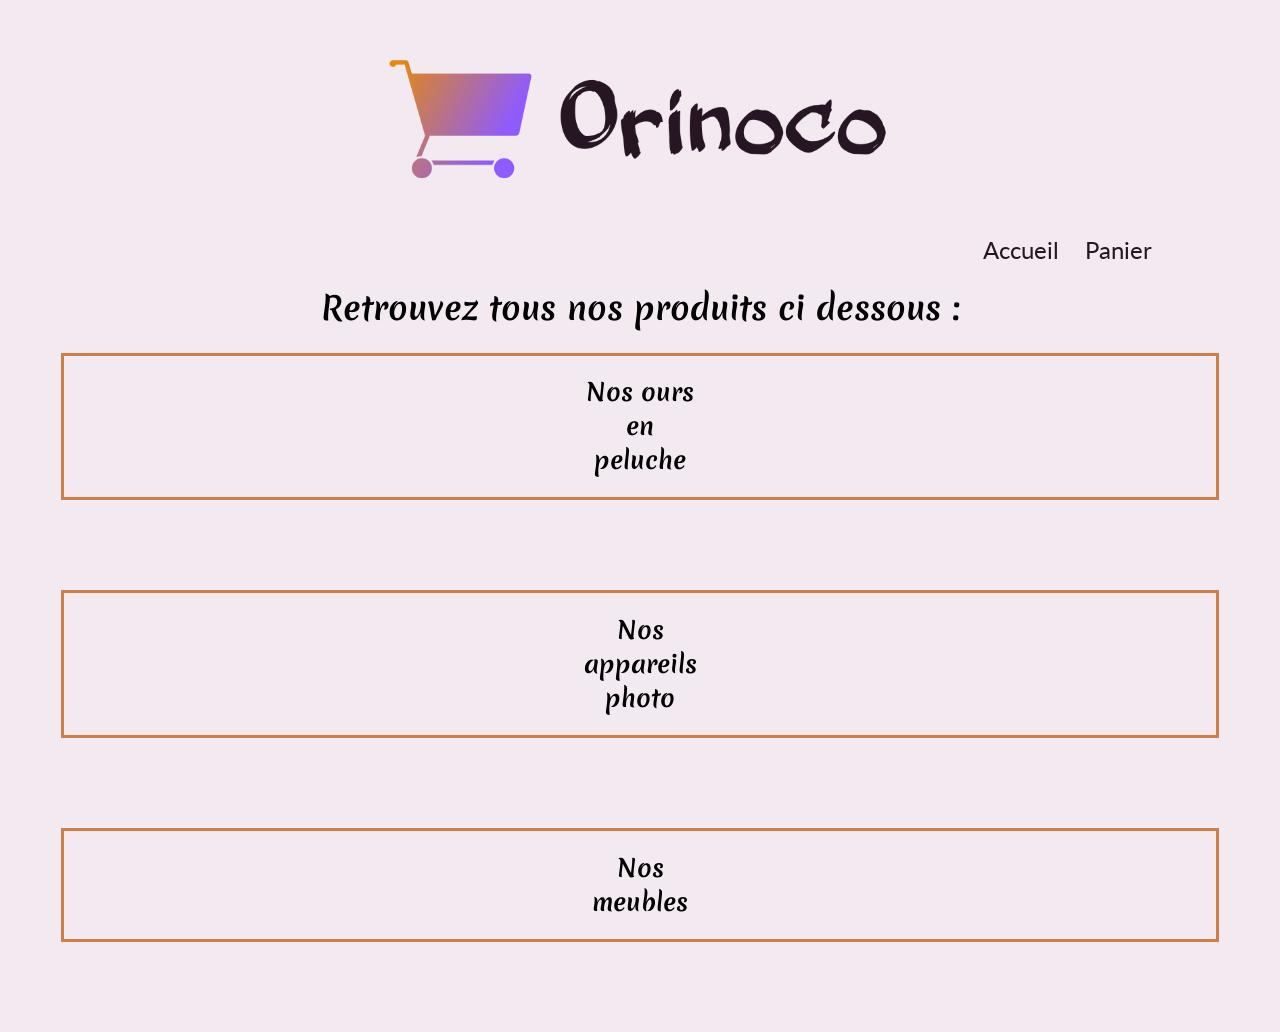
<file: index.html>
<!doctype html>
<html lang="fr">
    <head>
        <meta charset="utf-8">
        <title>Orinoco</title>
        <link rel="stylesheet" href="style.css">
        <link href="https://fonts.googleapis.com/css?family=Roboto" rel="stylesheet">
        <link rel="shortcut icon" type="images/favicon.png" href="images/favicon.png">
        <meta name="Description" content="Orinoco, commerce en ligne de produits spécifique">
        <meta name="viewport" content="width=device-width, initial-scale=1, shrink-to-fit=no">
        <link href="https://fonts.googleapis.com/css2?family=Lato&family=Merienda&display=swap" rel="stylesheet">
    </head>
    <body>
        <header>
            <a href="index.html"><img id="logo" src="images/orinoco.png" alt="Logo Orinoco"></a>
            <nav id="navbar">
                <a href="index.html">Accueil</a>
                <a href="shoppingcart.html">Panier</a>
            </nav>
        </header>
        <main id="main-products">
            <h1>Retrouvez tous nos produits ci dessous :</h1>
            <section id="all-teddies">
                 <h2>Nos ours en peluche</h2>
            </section>
            <section id="all-cameras">
                <h2>Nos appareils photo</h2>
            </section>
            <section id="all-furniture">
                <h2>Nos meubles</h2>
            </section>
        </main>
        <footer>
        
        </footer>
        <script src="javascript.js"></script>
    </body>
</html>
</file>
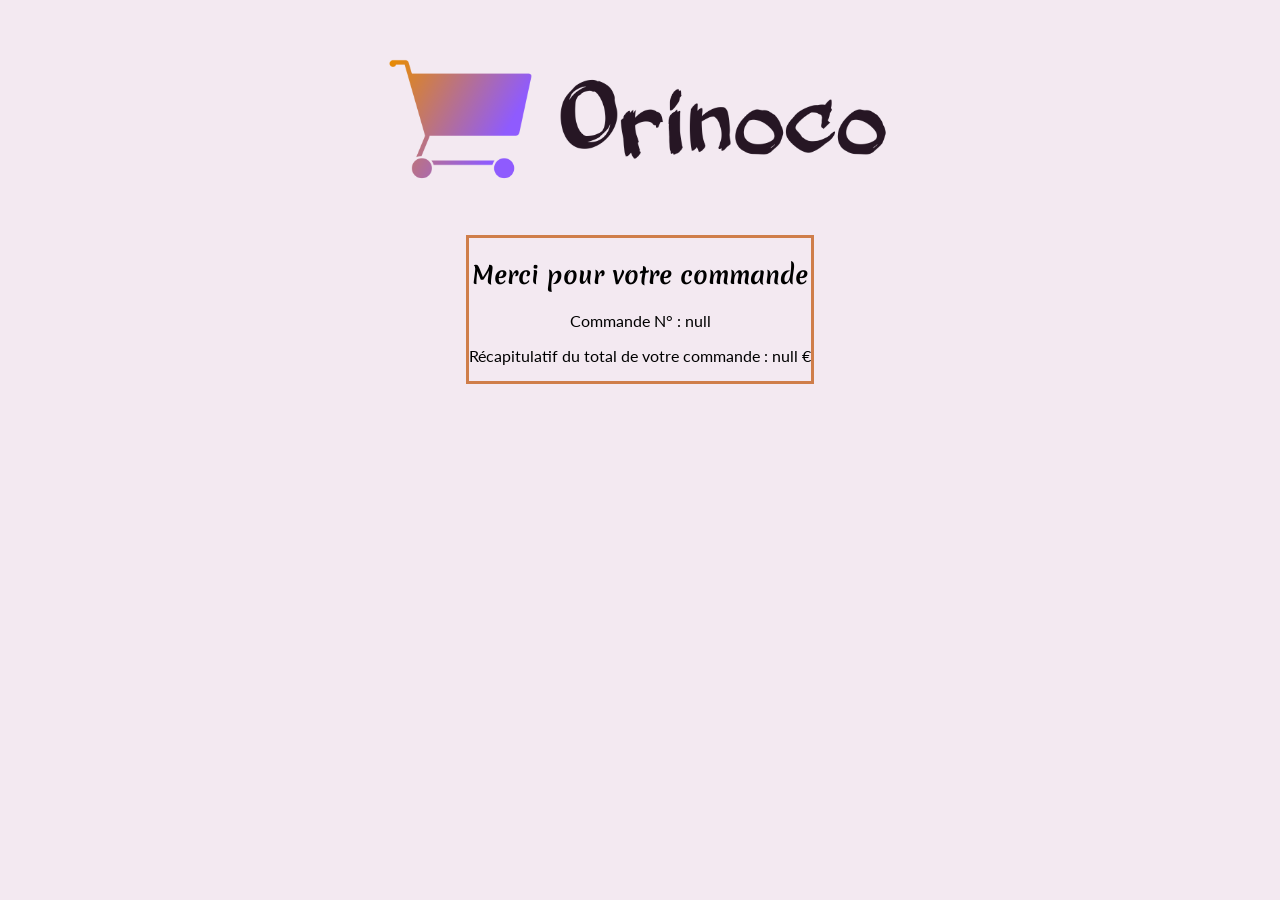
<file: confirmation.html>
<!doctype html>
<html lang="fr">
    <head>
        <meta charset="utf-8">
        <title>Orinoco</title>
        <link rel="stylesheet" href="style.css">
        <link href="https://fonts.googleapis.com/css?family=Roboto" rel="stylesheet">
        <link rel="shortcut icon" type="images/favicon.png" href="images/favicon.png">
        <meta name="Description" content="Orinoco, commerce en ligne de produits spécifique">
        <meta name="viewport" content="width=device-width, initial-scale=1, shrink-to-fit=no">
        <link href="https://fonts.googleapis.com/css2?family=Lato&family=Merienda&display=swap" rel="stylesheet">
    </head>
    <body>
        <header>
            <a href="index.html"><img id="logo" src="images/orinoco.png" alt="Logo Orinoco"></a>
        </header>
        <main>
            <section id="infoRecap">
                <h2>Merci pour votre commande</h2>
            </section> 
        </main>
        <footer>
            
        </footer>
        <script src="javascript_confirmation.js" defer></script>
    </body>
</html>
</file>
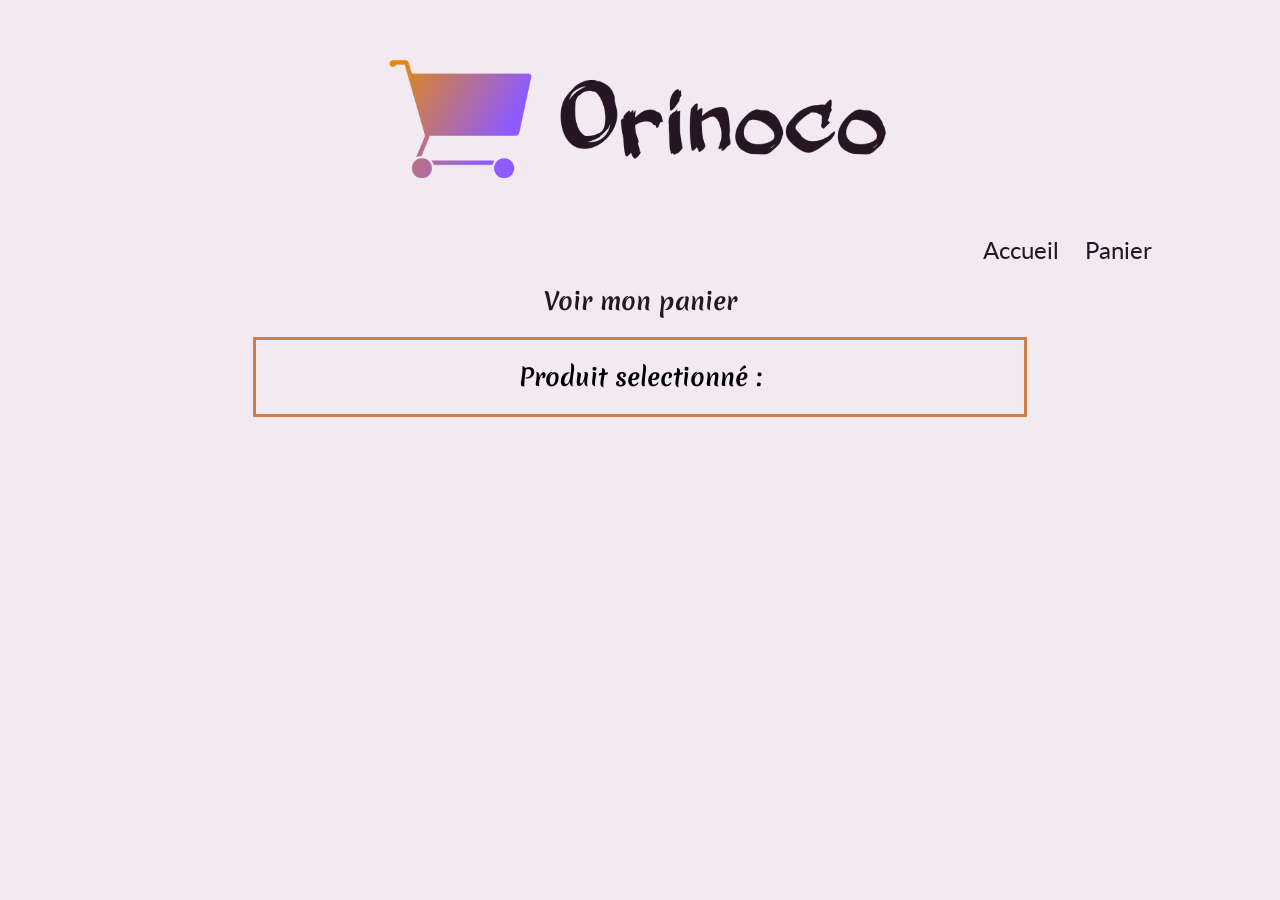
<file: product.html>
<!doctype html>
<html lang="fr">
    <head>
        <meta charset="utf-8">
        <title>Orinoco</title>
        <link rel="stylesheet" href="style.css">
        <link href="https://fonts.googleapis.com/css?family=Roboto" rel="stylesheet">
        <link rel="shortcut icon" type="images/favicon.png" href="images/favicon.png">
        <meta name="Description" content="Orinoco, commerce en ligne de produits spécifique">
        <meta name="viewport" content="width=device-width, initial-scale=1, shrink-to-fit=no">
        <link href="https://fonts.googleapis.com/css2?family=Lato&family=Merienda&display=swap" rel="stylesheet">
    </head>
    <body>
        <header>
            <a href="index.html"><img id="logo" src="images/orinoco.png" alt="Logo Orinoco"></a>
            <nav id="navbar">
                <a href="index.html">Accueil</a>
                <a href="shoppingcart.html">Panier</a>
            </nav>
        </header>
        <main>
            <a href="shoppingcart.html"><h2>Voir mon panier</h2></a>
            <section id="product">
                <h2>Produit selectionné :</h2>
            </section>
        </main>
        <footer>  
        </footer>
        <script src="javascript_product.js"></script>
    </body>
</html>
</file>
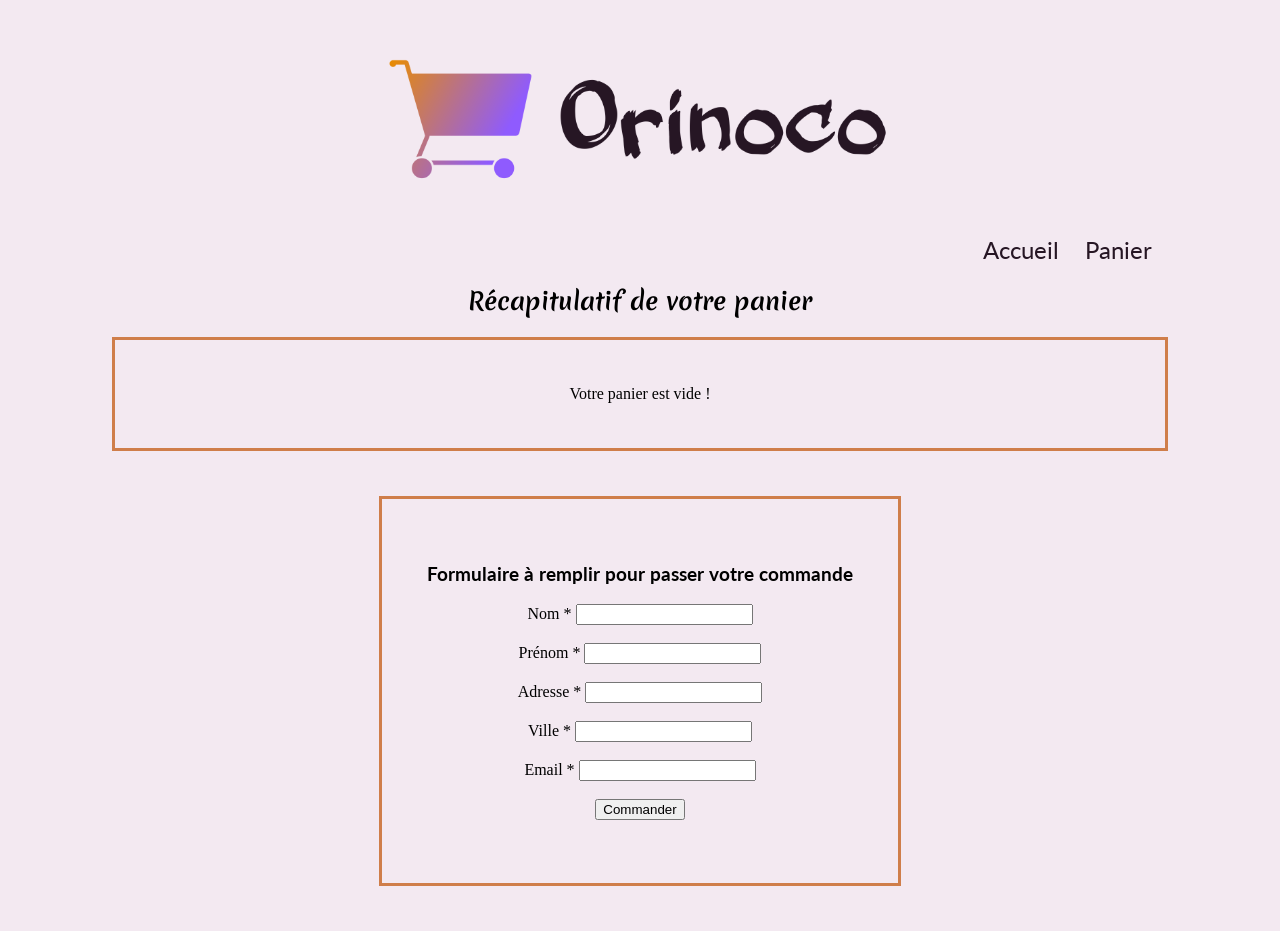
<file: shoppingcart.html>
<!doctype html>
<html lang="fr">
    <head>
        <meta charset="utf-8">
        <title>Orinoco</title>
        <link rel="stylesheet" href="style.css">
        <link href="https://fonts.googleapis.com/css?family=Roboto" rel="stylesheet">
        <link rel="shortcut icon" type="images/favicon.png" href="images/favicon.png">
        <meta name="Description" content="Orinoco, commerce en ligne de produits spécifique">
        <meta name="viewport" content="width=device-width, initial-scale=1, shrink-to-fit=no">
        <link href="https://fonts.googleapis.com/css2?family=Lato&family=Merienda&display=swap" rel="stylesheet">
    </head>
    <body>
        <header>
            <a href="index.html"><img id="logo" src="images/orinoco.png" alt="Logo Orinoco"></a>
            <nav id="navbar">
                <a href="index.html">Accueil</a>
                <a href="shoppingcart.html">Panier</a>
            </nav>
        </header>
        <main>
            <h2>Récapitulatif de votre panier</h2>
            <section id="recap">
                <span id="emptyCart"></span>
            </section>
            <section id="form">
                <h3>Formulaire à remplir pour passer votre commande</h3>
                <form method="post">
                    <label for="idNom">Nom <span class="text-danger">*</span></label>
                    <input type="text" name="nom" id="idNom">
                    <br><br>

                    <label for="idPrenom">Prénom <span class="text-danger">*</span></label>
                    <input type="text" name="prenom" id="idPrenom">
                    <br><br>

                    <label for="idAdresse">Adresse <span class="text-danger">*</span></label>
                    <input type="text" name="adresse" id="idAdresse">
                    <br><br>

                    <label for="idVille">Ville <span class="text-danger">*</span></label>
                    <input type="text" name="ville" id="idVille">
                    <br><br>

                    <label for="idEmail">Email <span class="text-danger">*</span></label>
                    <input type="text" name="email" id="idEmail">
                    <br><br>
                    
                    <input type="submit" value='Commander' id="boutonEnvoi">
                    <br><span id="error"></span><br>
                </form>
            </section>
        </main>
        <footer>
            
        </footer>
        <script src="javascript_cart.js" defer></script>
    </body>
</html>
</file>
<file: style.css>
/* PAGE INDEX */
body
{
  background-color: #F3E9F1;
  margin: 0;
  text-align: center;
}
#logo
{
  width: 40vw;
  height: auto;
}
nav
{
  display : flex;
  justify-content: flex-end;
  margin-right: 10vw;
}
nav a
{
  margin-left: 2vw;
  font-size: 1.5em;
  font-family: 'Lato', sans-serif;
  text-decoration: none;
  color: #261624;
}
nav a:hover
{
  background-color: #CF7E4A;
  border-radius: 5px;
}
main
{
 align-items: center;
 display:flex;
 flex-direction: column;
}
h1, h2
{
  font-family: 'Merienda', cursive;
}
section
{
  border:solid #CF7E4A;
}
#all-teddies, #all-cameras, #all-furniture
{
  display: flex;
  justify-content: center;
  margin-bottom: 10vh;
  width: 90vw;
  height: auto;
}
section h2
{
  width : 10%;
}
#item
{
  margin-top:5vh;
  margin-bottom: 5vh;
  width : 12vw;
  height: auto;
  box-shadow: 0 0 1em grey;
  margin-left: 3vw;
}
.productImg
{
  width: 100%;
  height: 50%;
}
p, h3
{
  font-family: 'Lato', sans-serif;
}
.btn
{
  background-color:#261624;
  color: white;
}
.btn:hover
{
  background-color: #CF7E4A;
  color:#261624;
}

@media screen and (max-width: 1000px) {
  section{
    flex-direction: column;
    align-items: center;
  }
  section h1{
    width: 100%;
  }
  #item
  {
    width : 75%;
    height: auto;
  }
}

/* PAGE PRODUIT */
main a
{
  text-decoration: none;
  color: #261624;
  font-family: 'Merienda', cursive;
  border-radius: 5px;
}
main a:hover
{
  text-decoration: underline;
}
#product
{
  width:60vw;
  display:flex;
  flex-direction: column;
  align-items: center;
  height: auto;
  margin-bottom: 10vh;
}
#product h2{
  width: 100%;
}
#productItem
{
  max-width:100%;
  max-height: 100%;
  margin-top: 5vh;
  margin-bottom: 5vh;
}
#itemImg
{
  max-width:65%;
  height: auto;
  max-height: 75%;
}

/* PAGE PANIER */
#recap
{
  display: flex;
  justify-content: center;
  width: 75vw;
  height: auto;
  padding: 5vh;
  flex-wrap: wrap;
}
.cartImg
{
  width : 75px;
  height: auto;
}
#itemCase
{
  width : 20%;
  height: auto;
  border : solid #261624;
  margin-right: 5vw;
  margin-bottom: 5vh;
}
#total
{
  display: flex;
  flex-direction: column;
  align-items: center;
  justify-content: center;
}
#form
{
  margin-top: 5vh;
  padding: 5vh;
  margin-bottom: 5vh;
  justify-content: right;
}
@media screen and (max-width: 1000px) {
  #itemCase
  {
    width : 75%;
    height: auto;
  }
  .cartImg
  {
    width: 75%;
    height: auto;
  }
}

/* Page confirmation */
#infoRecap h2
{
  width:100%;
}
</file>
